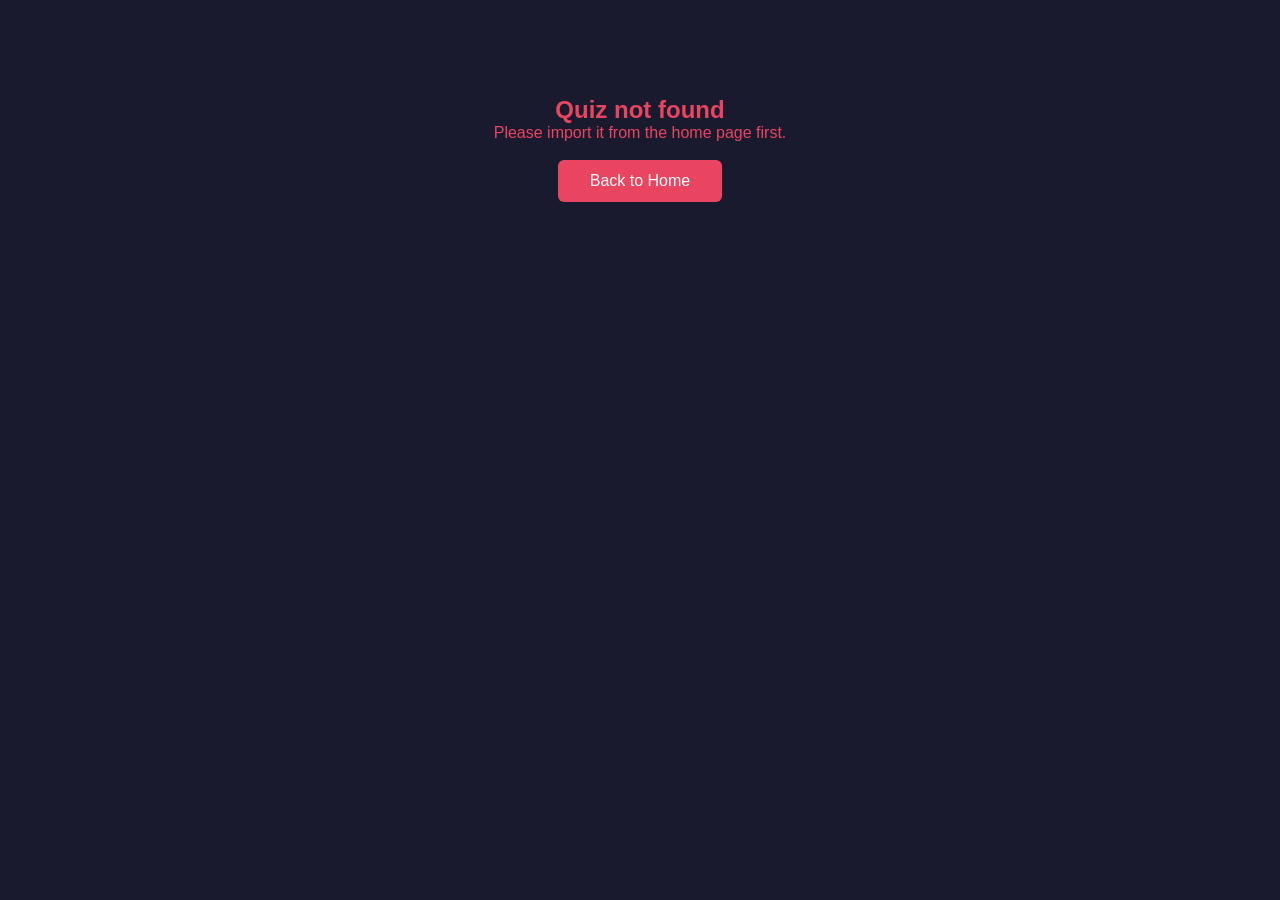
<file: templates/play.html>
<!DOCTYPE html>
<html lang="en">
<head>
    <meta charset="UTF-8">
    <meta name="viewport" content="width=device-width, initial-scale=1.0">
    <title>Football Scene Quiz</title>
    <link rel="stylesheet" href="/static/css/style.css">
</head>
<body>
    <div class="container" id="quizContainer">
        <a href="/" class="back">&larr; Back</a>
        <h1 id="quizTitle"></h1>
        <div class="progress" id="progress">Question 1 of N</div>

        <div class="question-text" id="questionText"></div>

        <div class="image-box">
            <canvas id="quizCanvas"></canvas>
        </div>

        <div class="fields" id="fieldsContainer"></div>

        <div class="nav">
            <button class="btn" id="confirmBtn" onclick="confirmAnswer()">Confirm Answer</button>
            <button class="btn" id="nextBtn" onclick="nextQuestion()" style="display:none">Next</button>
            <button class="btn" id="seeResultBtn" onclick="showResults()" style="display:none">See Result</button>
        </div>
    </div>
    <div class="container" id="resultContainer" style="display:none"></div>
    <script id="playScript" data-quiz-id="{{ quiz_id }}" src="/static/js/play.js"></script>
</body>
</html>
</file>
<file: static/css/style.css>
:root {
    --human-mask-color: #000000;
    --ball-mask-color: #000000;
    --mask-opacity: 1;
}

* {
    box-sizing: border-box;
    margin: 0;
    padding: 0;
}

body {
    font-family: -apple-system, BlinkMacSystemFont, 'Segoe UI', Roboto, sans-serif;
    background: #1a1a2e;
    color: #eee;
    min-height: 100vh;
    display: flex;
    flex-direction: column;
    align-items: center;
    padding: 2rem;
}

.container {
    max-width: 1000px;
    width: 100%;
}

h1 {
    color: #e94560;
    margin-bottom: 0.5rem;
}

.subtitle {
    color: #888;
    margin-bottom: 2rem;
}

.back {
    color: #888;
    text-decoration: none;
    display: inline-block;
    margin-bottom: 1rem;
}

.back:hover {
    color: #eee;
}

.actions {
    margin-bottom: 2rem;
    display: flex;
    gap: 1rem;
    flex-wrap: wrap;
}

.btn {
    display: inline-block;
    background: #e94560;
    color: #fff;
    padding: 0.75rem 2rem;
    border-radius: 6px;
    text-decoration: none;
    font-size: 1rem;
    transition: 0.3s;
    border: none;
    cursor: pointer;
}

.btn:hover {
    background: #d63851;
}

.btn:disabled {
    opacity: 0.5;
    cursor: not-allowed;
}

.btn-outline {
    background: transparent;
    border: 1px solid #e94560;
    color: #e94560;
}

.btn-outline:hover {
    background: #e94560;
    color: #fff;
}

.btn-secondary {
    background: #0f3460;
    color: #eee;
    border: none;
    padding: 0.5rem 1rem;
    border-radius: 4px;
    cursor: pointer;
    font-size: 1rem;
}

.btn-secondary:hover {
    background: #1a1a4e;
}

.btn-small {
    background: #d63851;
    color: #fff;
    border: none;
    padding: 0.4rem 0.8rem;
    border-radius: 4px;
    cursor: pointer;
    font-size: 0.8rem;
}

.btn-small:hover {
    background: #b71c1c;
}

.btn-small-outline {
    background: transparent;
    border: 1px solid #888;
    color: #888;
    padding: 0.4rem 0.8rem;
    border-radius: 4px;
    cursor: pointer;
    font-size: 0.8rem;
}

.btn-small-outline:hover {
    border-color: #eee;
    color: #eee;
}

.empty {
    text-align: center;
    padding: 3rem;
    color: #666;
}

.quiz-list {
    display: flex;
    flex-direction: column;
    gap: 1rem;
}

.quiz-card {
    background: #16213e;
    border-radius: 8px;
    padding: 1.5rem;
    display: flex;
    justify-content: space-between;
    align-items: center;
}

.quiz-card h3 {
    margin: 0;
}

.quiz-card .meta {
    color: #888;
    font-size: 0.9rem;
}

.quiz-card .card-actions {
    display: flex;
    gap: 0.5rem;
    align-items: center;
}

.quiz-card .btn {
    padding: 0.5rem 1.5rem;
    font-size: 0.9rem;
}

#importInput {
    display: none;
}

.form-group {
    margin-bottom: 1rem;
}

label {
    display: block;
    margin-bottom: 0.3rem;
    font-weight: 600;
}

input[type="text"] {
    width: 100%;
    padding: 0.6rem;
    border-radius: 4px;
    border: 1px solid #555;
    background: #16213e;
    color: #eee;
    font-size: 1rem;
}

.question-card {
    background: #16213e;
    border-radius: 8px;
    padding: 1.5rem;
    margin-bottom: 1rem;
}

.question-card h3 {
    margin-bottom: 1rem;
    color: #e94560;
}

.upload-area {
    border: 2px dashed #555;
    border-radius: 8px;
    padding: 2rem;
    text-align: center;
    cursor: pointer;
    transition: 0.3s;
    background: #1a1a3e;
    margin-bottom: 1rem;
}

.upload-area:hover {
    border-color: #e94560;
}

.upload-area input {
    display: none;
}

.upload-area .preview {
    max-width: 100%;
    max-height: 300px;
    display: none;
    border-radius: 4px;
}

.upload-area .preview.visible {
    display: block;
    margin: 0 auto;
}

.upload-area .hint {
    color: #888;
}

.question-text {
    font-size: 1.1rem;
    font-weight: 600;
    margin-bottom: 1rem;
    color: #eee;
}

.question-card .question-text {
    margin-bottom: 1rem;
}

.field-row {
    display: flex;
    gap: 0.5rem;
    margin-bottom: 0.5rem;
    align-items: center;
}

.field-row input {
    flex: 1;
    padding: 0.5rem;
    border-radius: 4px;
    border: 1px solid #555;
    background: #1a1a3e;
    color: #eee;
}

.field-row .remove {
    background: #d63851;
    color: #fff;
    border: none;
    border-radius: 4px;
    padding: 0.4rem 0.7rem;
    cursor: pointer;
}

.field-row label {
    min-width: 120px;
    font-weight: 600;
}

.field-row .result {
    font-size: 0.85rem;
    padding: 0.3rem 0.6rem;
    border-radius: 4px;
    min-width: 80px;
    text-align: center;
}

.field-row .result.correct {
    background: #1b5e20;
    color: #a5d6a7;
}

.field-row .result.wrong {
    background: #b71c1c;
    color: #ef9a9a;
}

.add-field {
    background: #0f3460;
    color: #eee;
    border: 1px solid #555;
    padding: 0.4rem 1rem;
    border-radius: 4px;
    cursor: pointer;
    margin-top: 0.5rem;
}

.add-field:hover {
    background: #1a1a4e;
}

.remove-question {
    background: #d63851;
    color: #fff;
    border: none;
    padding: 0.4rem 1rem;
    border-radius: 4px;
    cursor: pointer;
    float: right;
}

.progress {
    color: #888;
    margin-bottom: 0.5rem;
}

.image-box {
    background: #16213e;
    border-radius: 8px;
    padding: 1rem;
    margin-bottom: 1rem;
}

.image-box canvas {
    width: 100%;
    border-radius: 4px;
}

.fields {
    margin-bottom: 1rem;
}

.nav {
    display: flex;
    gap: 1rem;
    margin-top: 1rem;
}

.not-found {
    text-align: center;
    padding: 4rem;
    color: #e94560;
}

.score {
    color: #e94560;
    font-size: 1.5rem;
    font-weight: bold;
    margin-bottom: 1.5rem;
}

.result-list {
    display: flex;
    flex-direction: column;
    gap: 1rem;
}

.result-question {
    background: #16213e;
    border-radius: 8px;
    padding: 1.5rem;
}

.result-question h3 {
    color: #e94560;
    margin-bottom: 0.3rem;
}

.result-question-text {
    color: #ccc;
    margin-bottom: 0.8rem;
    font-style: italic;
}
</file>
